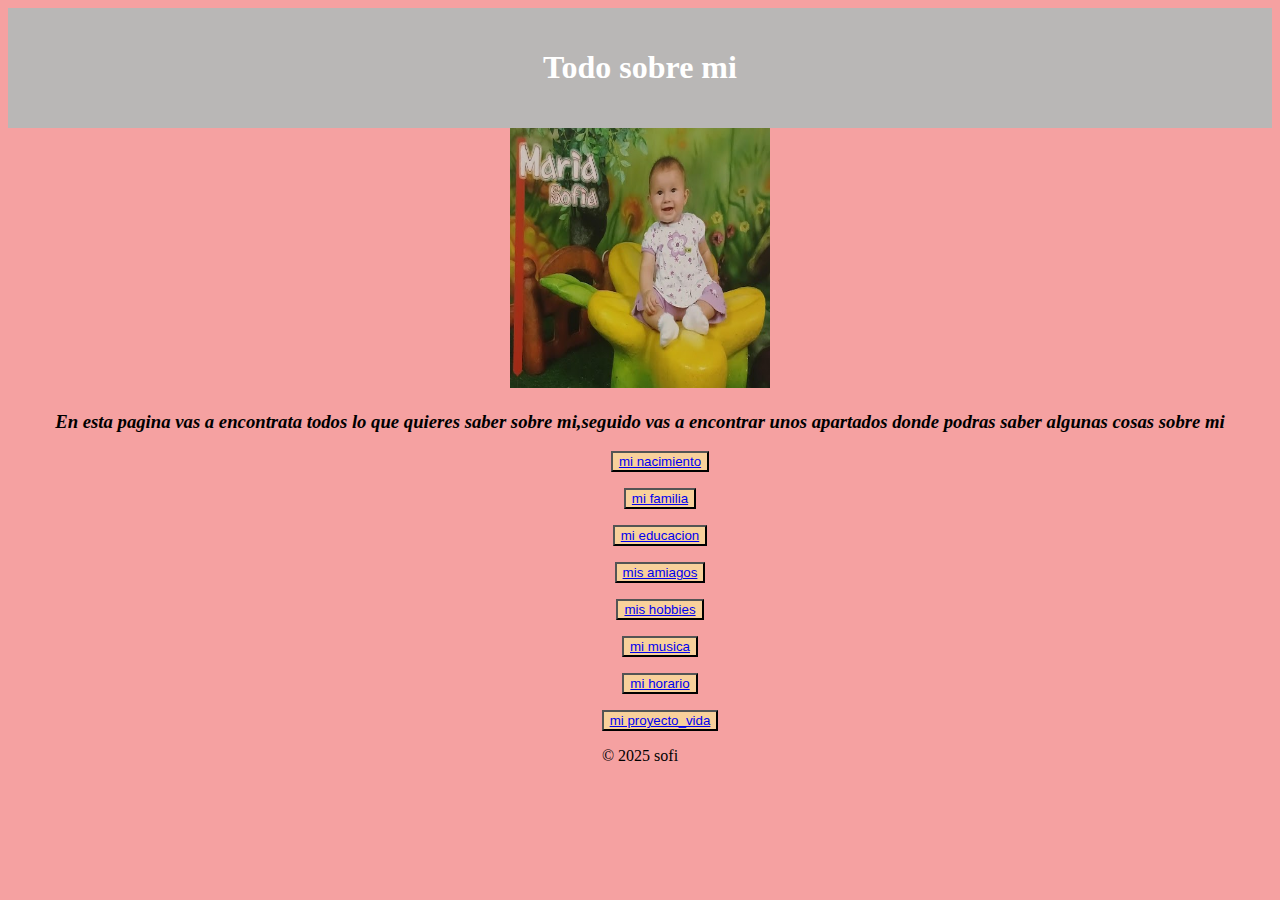
<file: index.html>
<!DOCTYPE html>
<html lang="en">
<head>
    <meta charset="UTF-8">
    <meta name="viewport" content="width=device-width, initial-scale=1.0">
    <title>sofia</title>
    <link rel="icon" type="image/x-icon" href="/img/favicon.ico">
    <link rel="stylesheet" href="style.css">


<center>

<body>

<div class="container"


    <header>
    
        <div id="encabezado-principal"><h1>Todo sobre mi</h1></div>
    <img src="img/yopis.jpg"alt="yopis" width="260" height="260">

    </header>

    <h3><p><em>En esta pagina vas a encontrata todos lo que quieres saber sobre mi,seguido vas a encontrar unos apartados donde podras saber algunas cosas sobre mi</em></p></h3>
    <nav>
        <ul>
    <button><a href="nacimiento.html">mi nacimiento </a></button>
    <p></p>
    <button><a href="familia.html">mi familia</a></button>
    <p></p>
    <button><a href="educación.html">mi educacion</a></button>
    <p></p>
    <button><a href="amigos.html">mis amiagos</a></button>
    <p></p>
    <button><a href="hobbies.html">mis hobbies</a></button>
    <p></p>
    <button><a href="musica.html">mi musica</a></button>
    <p></p>
    <button><a href="horario.html">mi horario</a></button>
    <p></p>
    <button><a href="proyecto_vida.html">mi proyecto_vida</a></button>
        </ul>
    </nav>
    <footer>
        &COPY; 2025 sofi
    </footer>
</div>
</body>
</center>
</html>
</file>
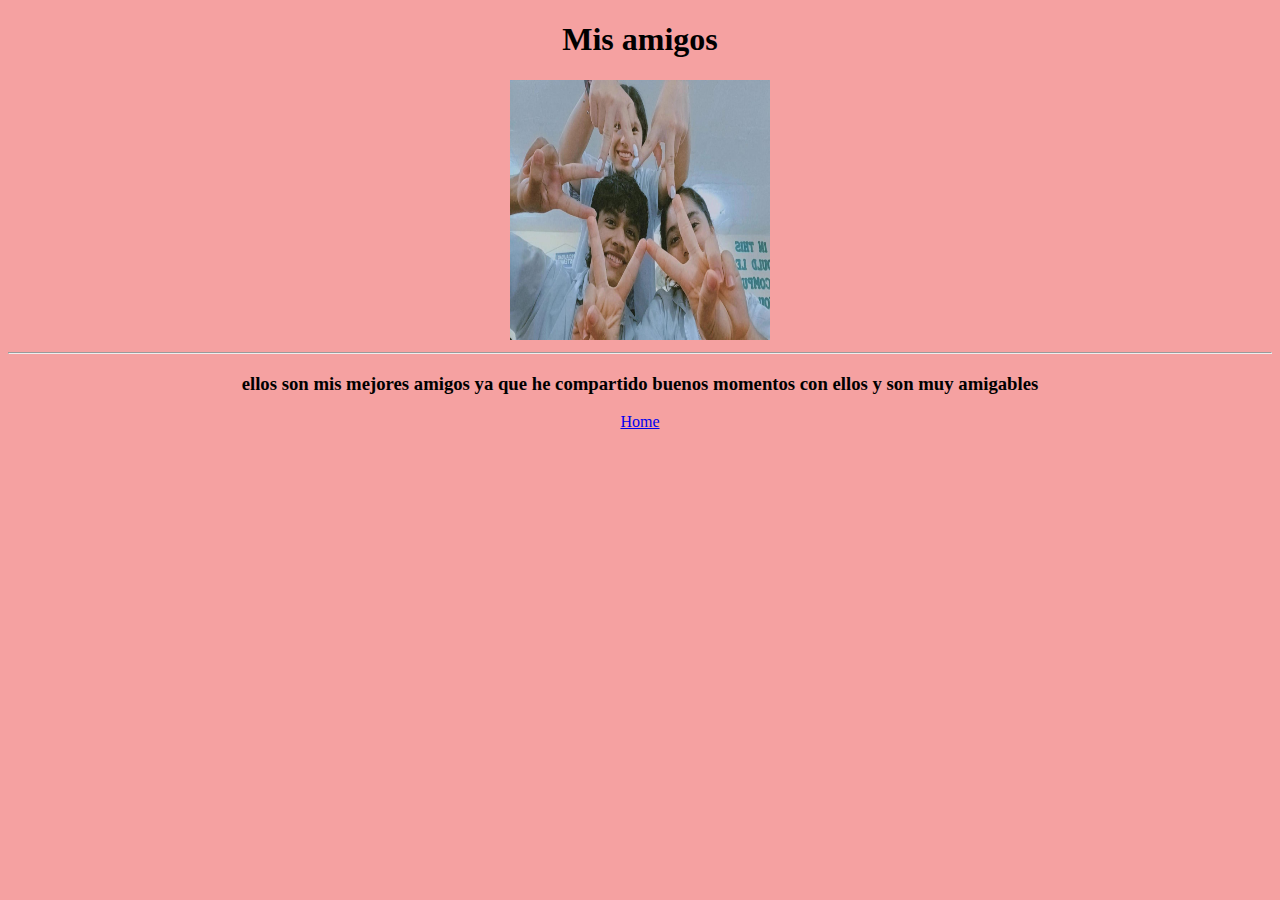
<file: amigos.html>
<!DOCTYPE html>
<html lang="en">
<head>
    <meta charset="UTF-8">
    <meta name="viewport" content="width=device-width, initial-scale=1.0">
    
    <title>Mis amigos</title>
    <link rel="stylesheet" href="style.css">
    <link rel="icon" type="image/x-icon" href="/img/favicon.ico">
    <link rel="stylesheet" href="style.css">
    
</head>
<center>
<body>
  
    <h1>Mis amigos </h1>
    <img src="img/amigos.jpg" alt="amigos" width="260" height="260">
    <hr>
    <h3><p>ellos son mis mejores amigos ya que he compartido buenos momentos con ellos y son muy amigables </p></h3>
    <a href="index.html">Home</a>
    
</body>
</center>
</html>
</file>
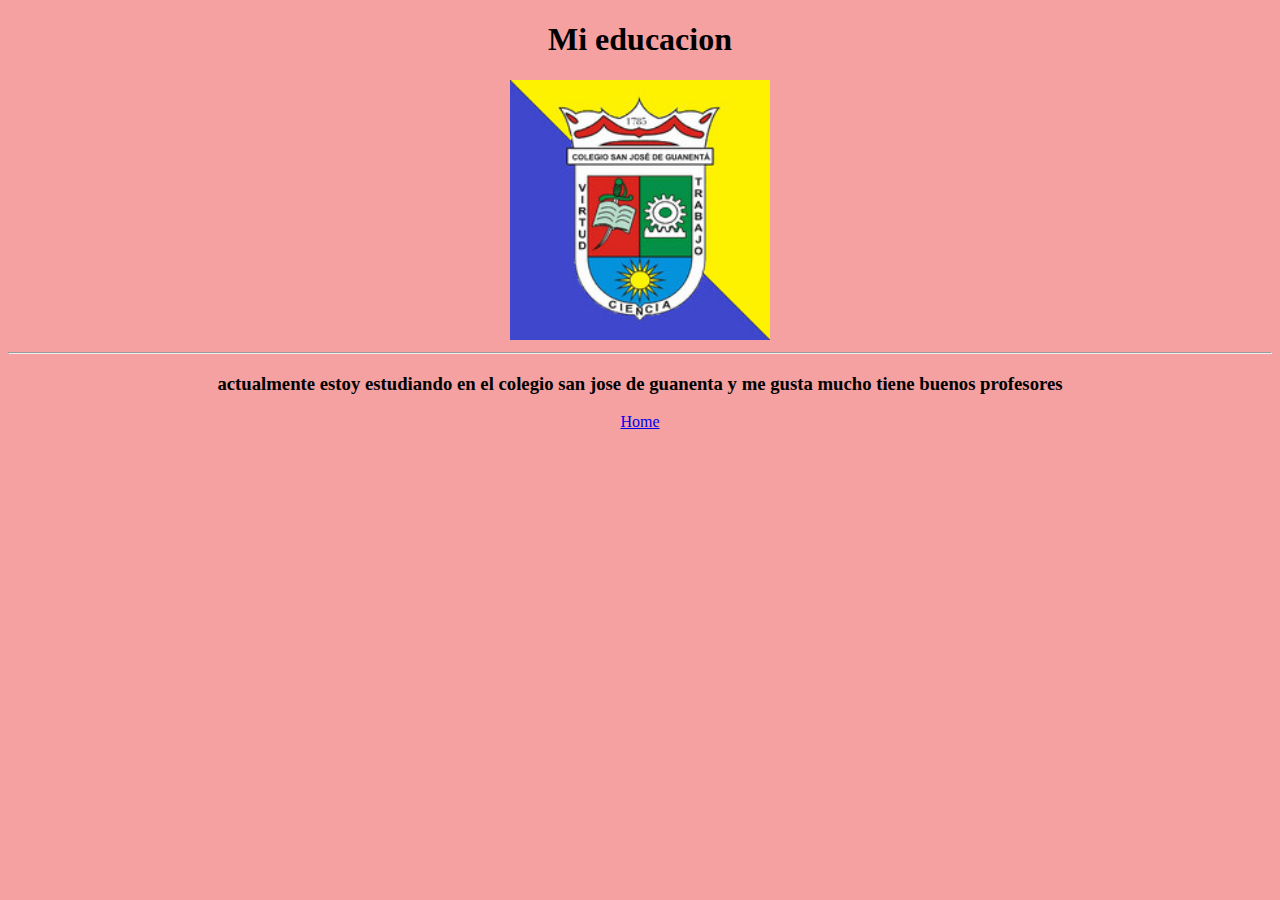
<file: educación.html>
<!DOCTYPE html>
<html lang="en">
<head>
    <meta charset="UTF-8">
    <meta name="viewport" content="width=device-width, initial-scale=1.0">
    <title>Mi colegio</title>
    <link rel="stylesheet" href="style.css">
    <link rel="icon" type="image/x-icon" href="/img/favicon.ico">
    <link rel="stylesheet" href="style.css"> 
    
</head>
<center>
<body>
    <h1>Mi educacion </h1>
    <img src="img/cole.jpg" alt="cole" width="260" height="260">
    <hr>
    <h3><p>actualmente estoy estudiando en el colegio san jose de guanenta y me gusta mucho tiene buenos profesores</p></h3>
    <a href="index.html">Home</a>
    
</body>
</center>
</html>
</file>
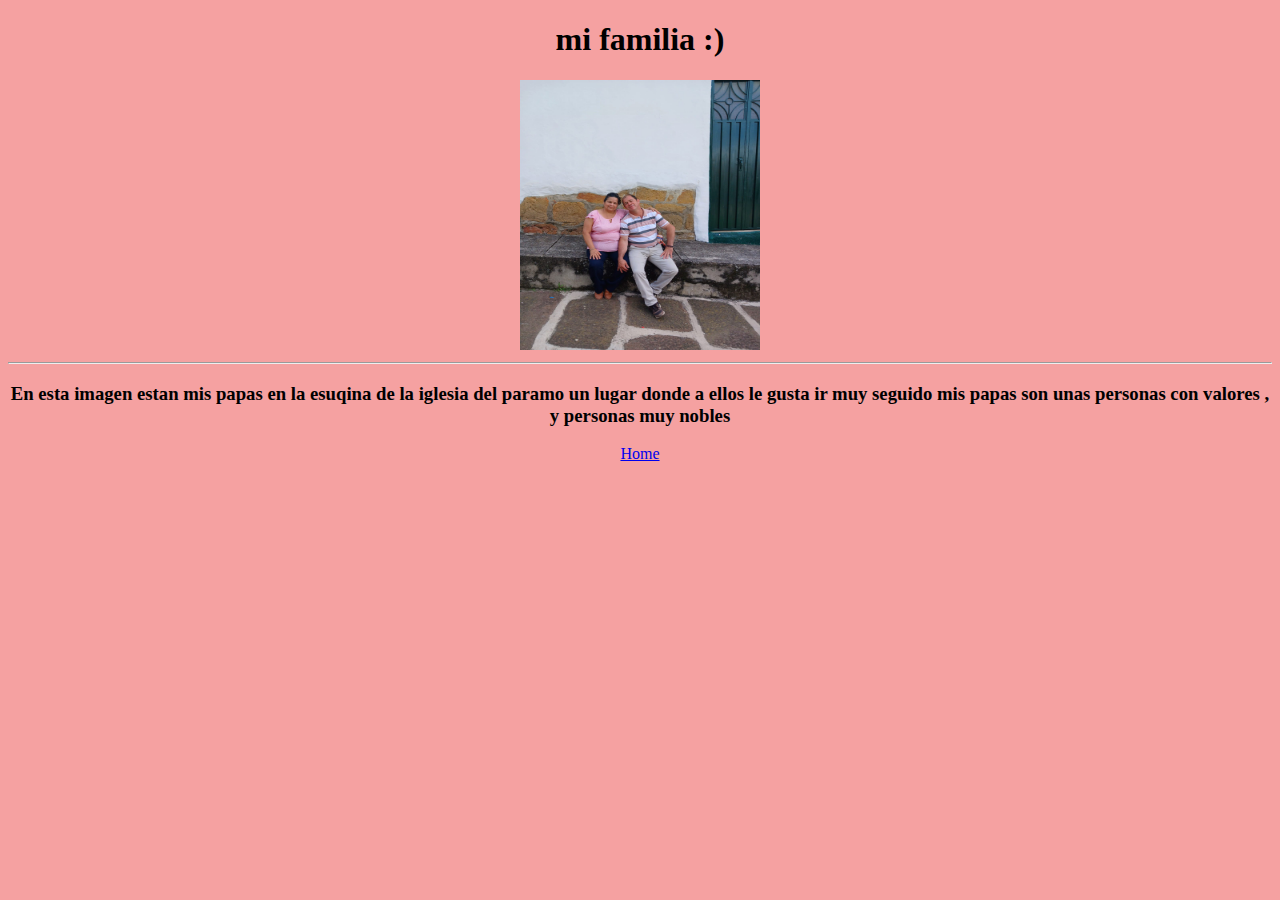
<file: familia.html>
<!DOCTYPE html>
<html lang="en">
<head>
    <meta charset="UTF-8">
    <meta name="viewport" content="width=device-width, initial-scale=1.0">
    <title>Mi familia</title>
    <link rel="stylesheet" href="style.css">
    <link rel="icon" type="image/x-icon" href="/img/favicon.ico">
    <link rel="stylesheet" href="style.css">
</head>
<center> 
<body>
    <h1>mi familia :)</h1>
    <img src="img/familia.jpg" alt="familia" width="240" height="270">
    <hr>
    <h3><p>En esta imagen estan mis papas en la esuqina de la iglesia del paramo un lugar donde a ellos le gusta ir muy seguido mis papas son unas personas con valores , y personas muy nobles  </p></h3>
    <a href="index.html">Home</a>
    
</body>
</center>
</html>
</file>
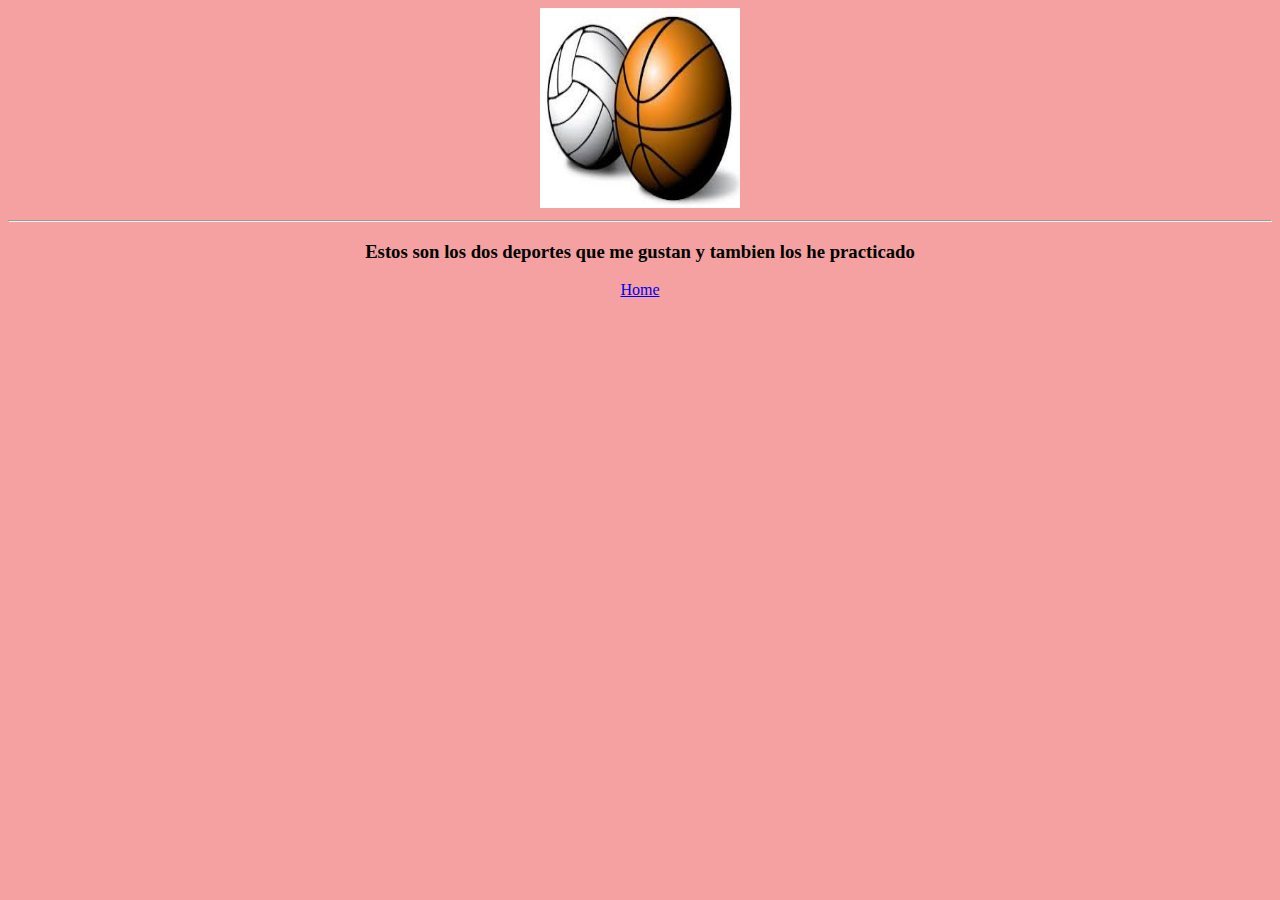
<file: hobbies.html>
<!DOCTYPE html>
<html lang="en">
<head>
    <meta charset="UTF-8">
    <meta name="viewport" content="width=device-width, initial-scale=1.0">
    <title>Mi hobbi</title>
    <link rel="stylesheet" href="style.css">
    <link rel="icon" type="image/x-icon" href="/img/favicon.ico">
    <link rel="stylesheet" href="style.css">
    
</head>
<center>
<body>
    <img src="img/hobbi.jpeg" alt="hobbi" width="200" height="200">
    <hr>
    <h3><p>Estos son los dos deportes que me gustan y tambien los he practicado</p></h3>
    <a href="index.html">Home</a>
    
</body>
</center>
</html>
</file>
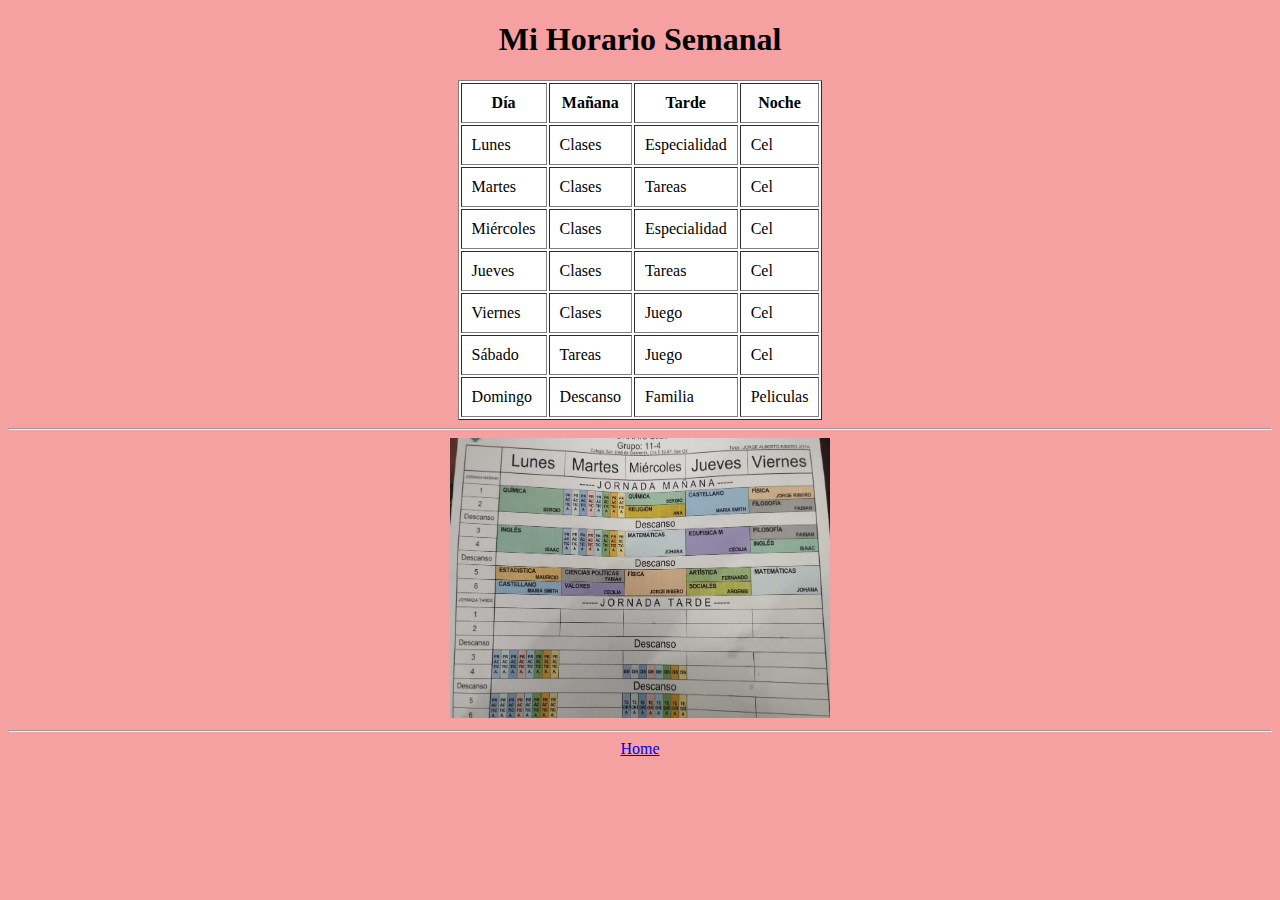
<file: horario.html>
<!DOCTYPE html>
<html lang="en">
<head>
    <meta charset="UTF-8">
    <meta name="viewport" content="width=device-width, initial-scale=1.0">
    <title>Mi horario</title>
    <link rel="stylesheet" href="style.css">
    <link rel="icon" type="image/x-icon" href="/img/favicon.ico">
    <link rel="stylesheet" href="style.css">

    
</head>
<center>
<body>
    <h1>Mi Horario Semanal</h1>
    <table border="1" cellpadding="10" style="background-color: #ffffff;">
      <tr>
        <th>Día</th>
        <th>Mañana</th>
        <th>Tarde</th>
        <th>Noche</th>
      </tr>
      <tr>
        <td>Lunes</td>
        <td>Clases</td>
        <td>Especialidad</td>
        <td>Cel</td>
      </tr>
      <tr>
        <td>Martes</td>
        <td>Clases</td>
        <td>Tareas</td>
        <td>Cel</td>
      </tr>
      <tr>
        <td>Miércoles</td>
        <td>Clases</td>
        <td>Especialidad</td>
        <td>Cel</td>
      </tr>
      <tr>
        <td>Jueves</td>
        <td>Clases</td>
        <td>Tareas</Tarea></td>
        <td>Cel</td>
      </tr>
      <tr>
        <td>Viernes</td>
        <td>Clases</td>
        <td>Juego</td>
        <td>Cel</td>
      </tr>
      <tr>
        <td>Sábado</td>
        <td>Tareas</td>
        <td>Juego</td>
        <td>Cel</td>
      </tr>
      <tr>
        <td>Domingo</td>
        <td>Descanso</td>
        <td>Familia</td>
        <td>Peliculas</td>
      </tr>
    </table>
    <hr>
    <img src="img/horario.jpg" alt="horario" width="380" height="280">
    <hr>
    <a href="index.html">Home</a>
    
</body>
</center>
</html>
</file>
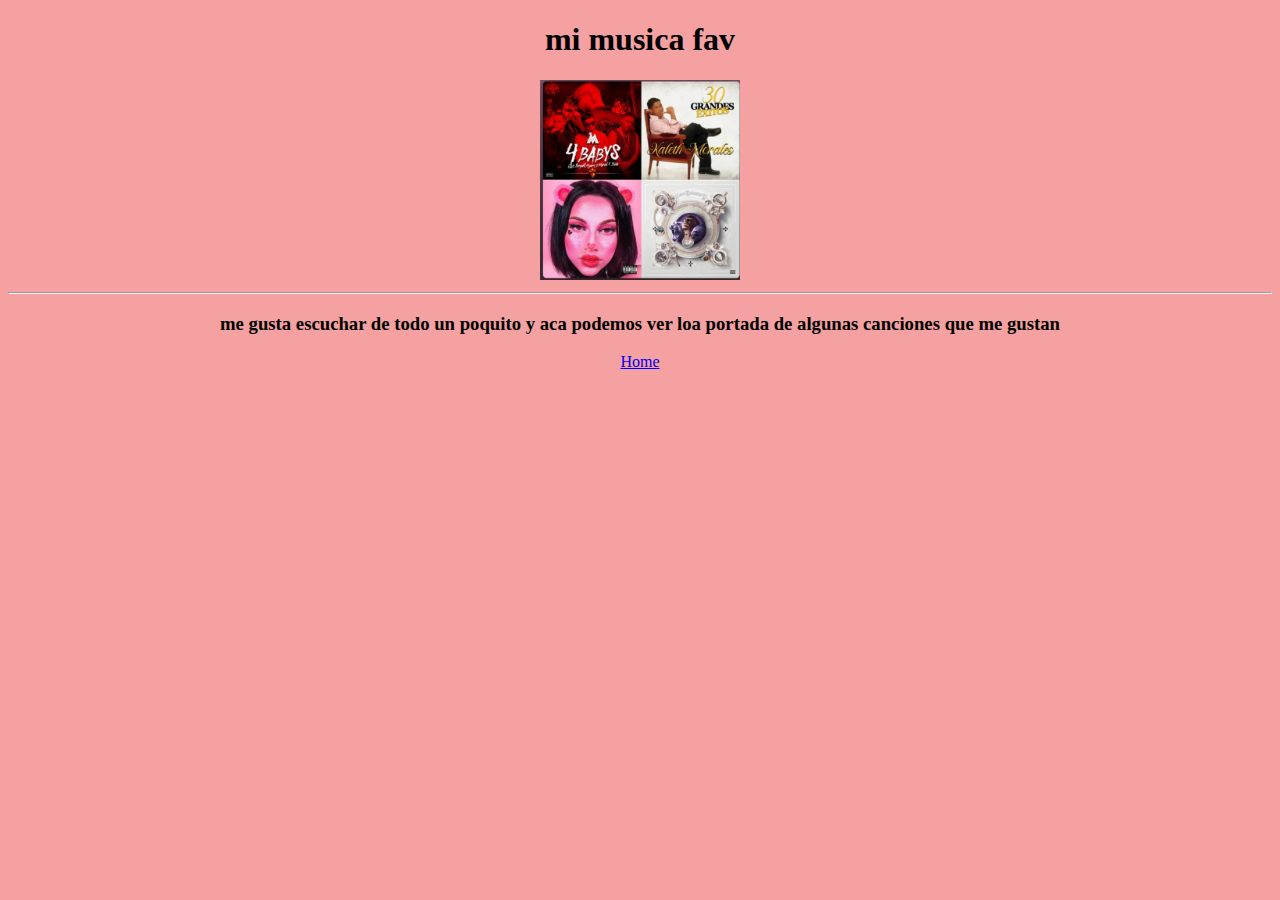
<file: musica.html>
<!DOCTYPE html>
<html lang="en">
<head>
    <meta charset="UTF-8">
    <meta name="viewport" content="width=device-width, initial-scale=1.0">
    <title>Mi musica</title>
    <link rel="stylesheet" href="style.css">
    <link rel="icon" type="image/x-icon" href="/img/favicon.ico">
    <link rel="stylesheet" href="style.css">

    
</head>
<center>
<body>
    <h1>mi musica fav</h1>
    <img src="img/musica.jpg" alt="musica" width="200" height="200">
    <hr>
    <h3><p>me gusta escuchar de todo un poquito y aca podemos ver loa portada de algunas canciones que me gustan </p></h3>
    <a href="index.html">Home</a>
    
</body>
</center>
</html>
</file>
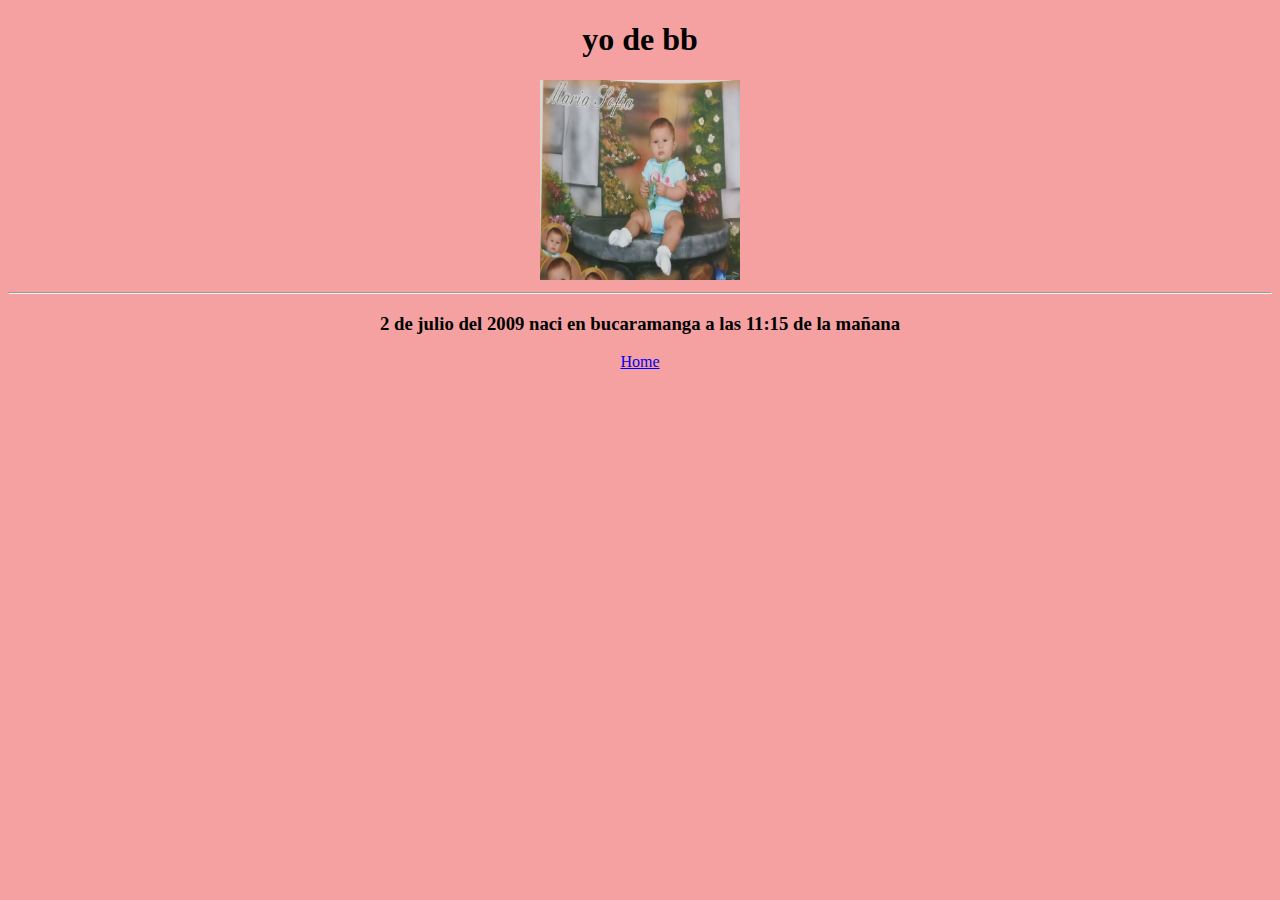
<file: nacimiento.html>
<!DOCTYPE html>
<html lang="en">
<head>
    <meta charset="UTF-8">
    <meta name="viewport" content="width=device-width, initial-scale=1.0">
    <title>Mi nacimiento</title>
    <link rel="stylesheet" href="style.css">
    <link rel="icon" type="image/x-icon" href="/img/favicon.ico">
    <link rel="stylesheet" href="style.css">

    
</head>
<center>
<body>
    <h1>yo de bb</h1>
    <img src="img/bb.jpg" alt="bb" width="200" height="200">
    <hr>
    <h3><p>2 de julio del 2009 naci en bucaramanga a las 11:15 de la mañana</p></h3>
    <a href="index.html">Home</a>
    
</body>
</center>
</html>
</file>
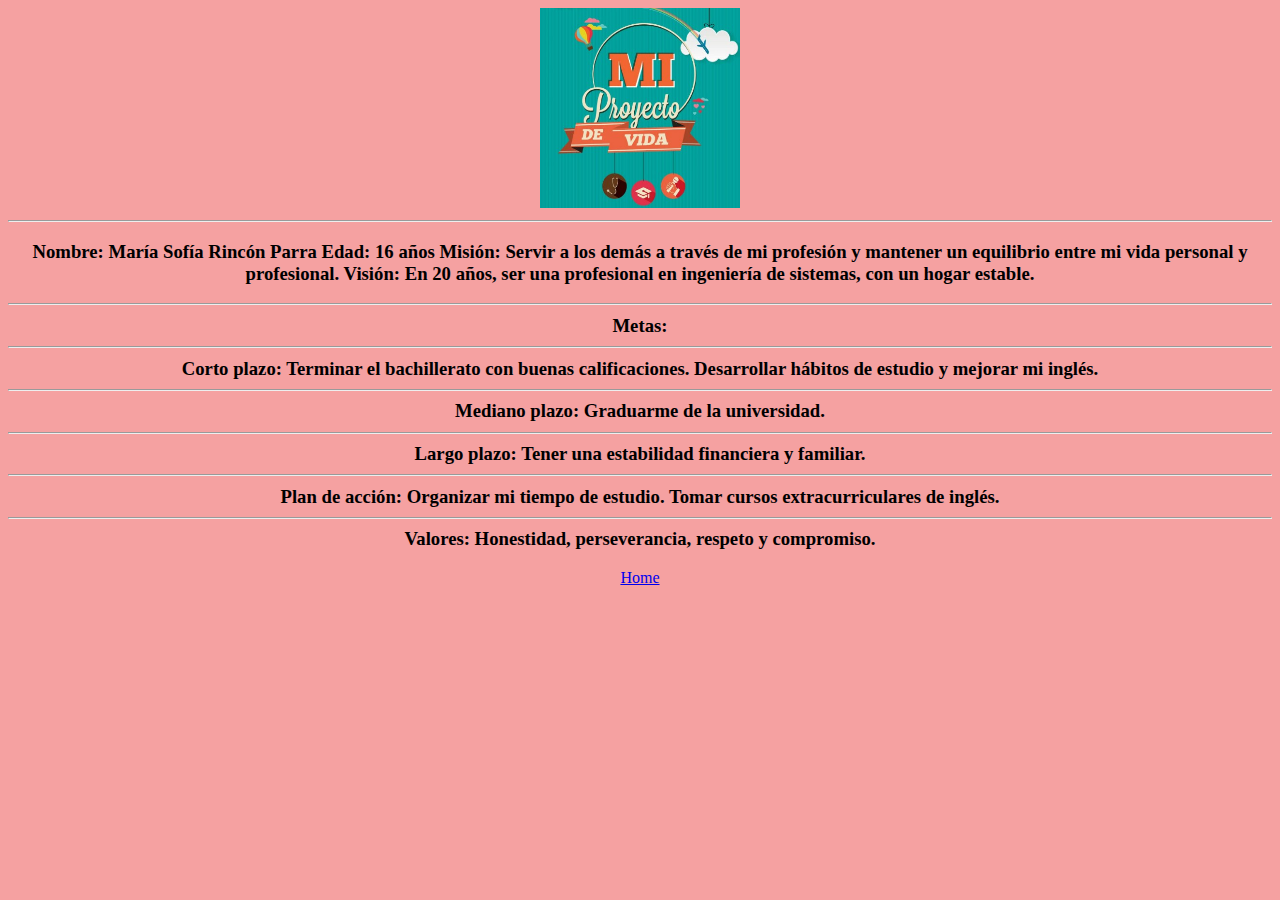
<file: proyecto_vida.html>
<!DOCTYPE html>
<html lang="en">
<head>
    <meta charset="UTF-8">
    <meta name="viewport" content="width=device-width, initial-scale=1.0">
    <title>Mi proyecto de vida</title>
    <link rel="stylesheet" href="style.css">
    <link rel="icon" type="image/x-icon" href="/img/favicon.ico">
    <link rel="stylesheet" href="style.css">

    
        
</head>
<center>
<body>
    <img src="img/proyecto.jpg" alt="proyecto de vida" width="200" height="200">
    <hr>
    <h3><p>
    Nombre: María Sofía Rincón Parra
        Edad: 16 años
        Misión: Servir a los demás a través de mi profesión y mantener un equilibrio entre mi vida personal y profesional.
        Visión: En 20 años, ser una profesional en ingeniería de sistemas, con un hogar estable.
        <hr>
        Metas:
        <hr>
        Corto plazo:
        Terminar el bachillerato con buenas calificaciones.
         Desarrollar hábitos de estudio y mejorar mi inglés.
        <hr>
        Mediano plazo:
        Graduarme de la universidad.
        <hr>
        Largo plazo:
        Tener una estabilidad financiera y familiar.
        <hr>
        Plan de acción:
        Organizar mi tiempo de estudio.
        Tomar cursos extracurriculares de inglés.
        <hr>
        Valores: Honestidad, perseverancia, respeto y compromiso.
        </p></h3>
    <a href="index.html">Home</a>
    
</body>
</center>
</html>
</file>
<file: style.css>
button{
    background-color: rgb(248, 208, 155);
}

body{
    background-color: rgb(245, 161, 161);
}

#encabezado-principal {
    background-color: #b9b7b6;
    
    color: rgb(255, 255, 255);
    
    padding: 20px; /* Espacio interno */
    
    }
</file>
